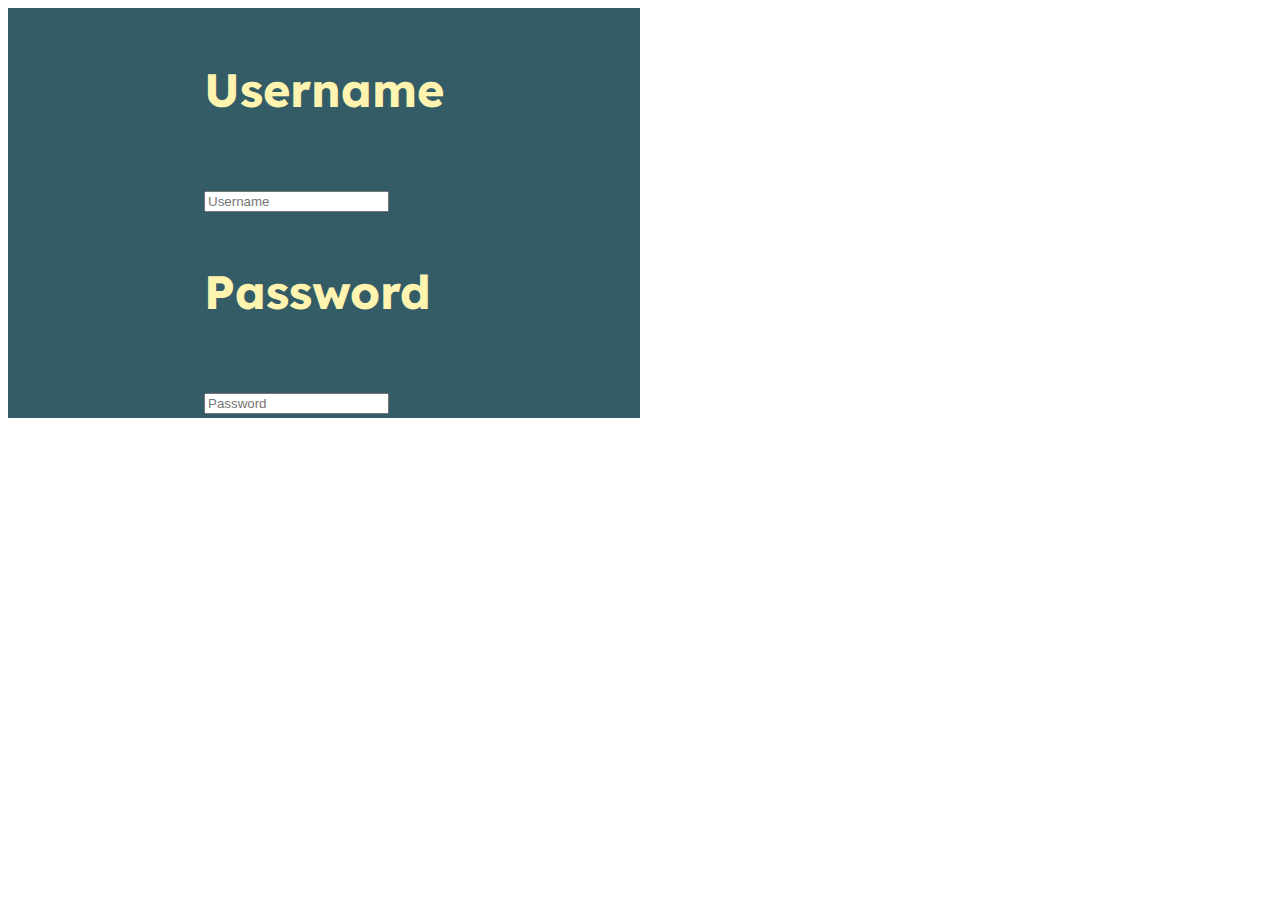
<file: animations.html>
<!doctype html>
<html>
  <head>
    <link rel="preconnect" href="https://fonts.googleapis.com" />
    <link rel="preconnect" href="https://fonts.gstatic.com" crossorigin />
    <link
      href="https://fonts.googleapis.com/css2?family=Lexend+Deca:wght@100..900&family=Oswald:wght@200..700&display=swap"
      rel="stylesheet"
    />

    <link rel="stylesheet" href="/root/css/animations.css" />
    <title>Jonathanzur animations</title>
  </head>
  <body>
    <div id="1"></div>
    <!--make the id a1 for it to work -->
    <div class="scrollingAnim">
      <div class="oddRow">
        <div class="item">Minecraft</div>
        <div class="item">Roblox</div>
        <div class="item">Fortnite</div>
        <div class="item">Minecraft</div>
        <!-- Duplicate items -->
        <div class="item">Roblox</div>
        <div class="item">Fortnite</div>
      </div>
    </div>
    <div class="login">
      <div class="loginInfo">
        <div class="username">
          <h3 class="loginHelp">Username</h3>
          <input class="input1" placeholder="Username" type="text" />
        </div>
        <div class="password">
          <h3 class="loginHelp">Password</h3>
          <input class="input1" placeholder="Password" type="text" />
        </div>
      </div>
    </div>
    <script src="/root/js/animations.js"></script>
  </body>
</html>
</file>
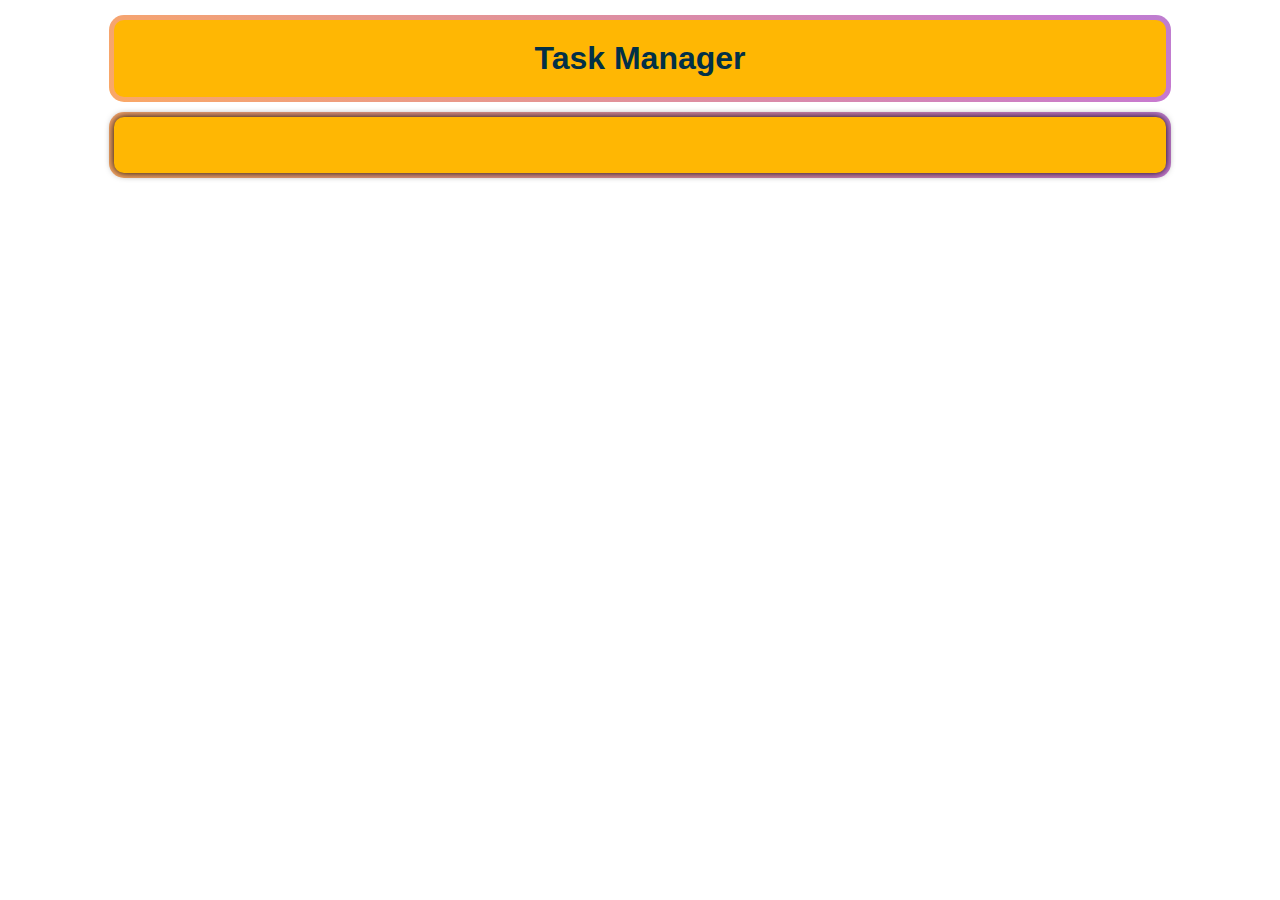
<file: taskManager.html>
<!DOCTYPE html>
<html>
  <head>
    <link rel="stylesheet" href="/root/mainStyle.css">
    <title>Jonathanzur - Task Manager</title>
  </head>
  <body>
      <h1 class="header">Task Manager</h1>
      <div class="main">
        <div>
          <ul id="list">
          </ul>
        </div>
      </div>
  </body>
</html>
</file>
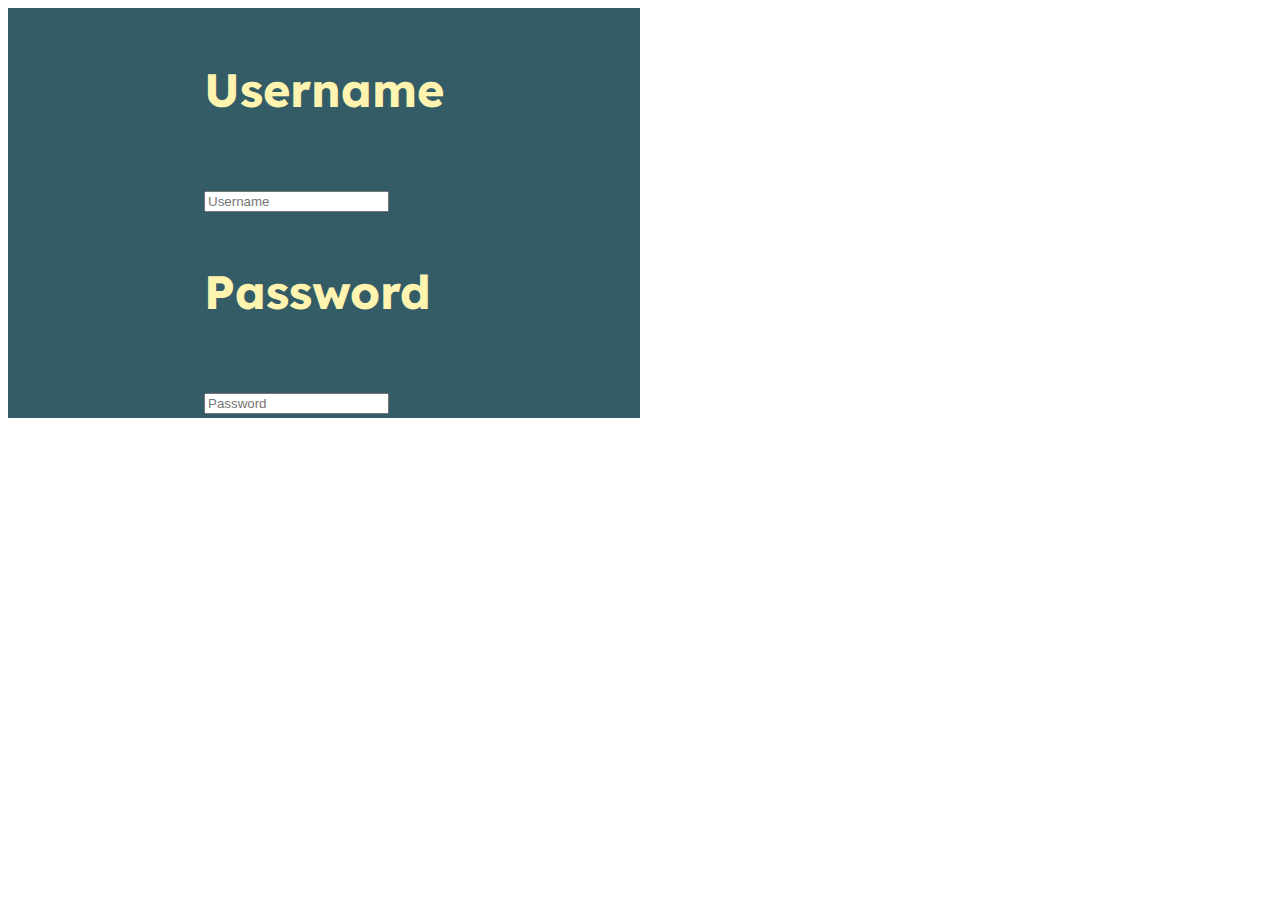
<file: animations/animations.html>
<!doctype html>
<html>
  <head>
    <link rel="preconnect" href="https://fonts.googleapis.com" />
    <link rel="preconnect" href="https://fonts.gstatic.com" crossorigin />
    <link
      href="https://fonts.googleapis.com/css2?family=Lexend+Deca:wght@100..900&family=Oswald:wght@200..700&display=swap"
      rel="stylesheet"
    />

    <link rel="stylesheet" href="animations.css" />
    <title>Jonathanzur animations</title>
  </head>
  <body>
    <div id="1"></div>
    <!--make the id a1 for it to work -->
    <div class="scrollingAnim">
      <div class="oddRow">
        <div class="item">Minecraft</div>
        <div class="item">Roblox</div>
        <div class="item">Fortnite</div>
        <div class="item">Minecraft</div>
        <!-- Duplicate items -->
        <div class="item">Roblox</div>
        <div class="item">Fortnite</div>
      </div>
    </div>
    <div class="login">
      <div class="loginInfo">
        <div class="username">
          <h3 class="loginHelp">Username</h3>
          <input class="input1" placeholder="Username" type="text" />
        </div>
        <div class="password">
          <h3 class="loginHelp">Password</h3>
          <input class="input1" placeholder="Password" type="text" />
        </div>
      </div>
    </div>
    <script src="animations.js"></script>
  </body>
</html>
</file>
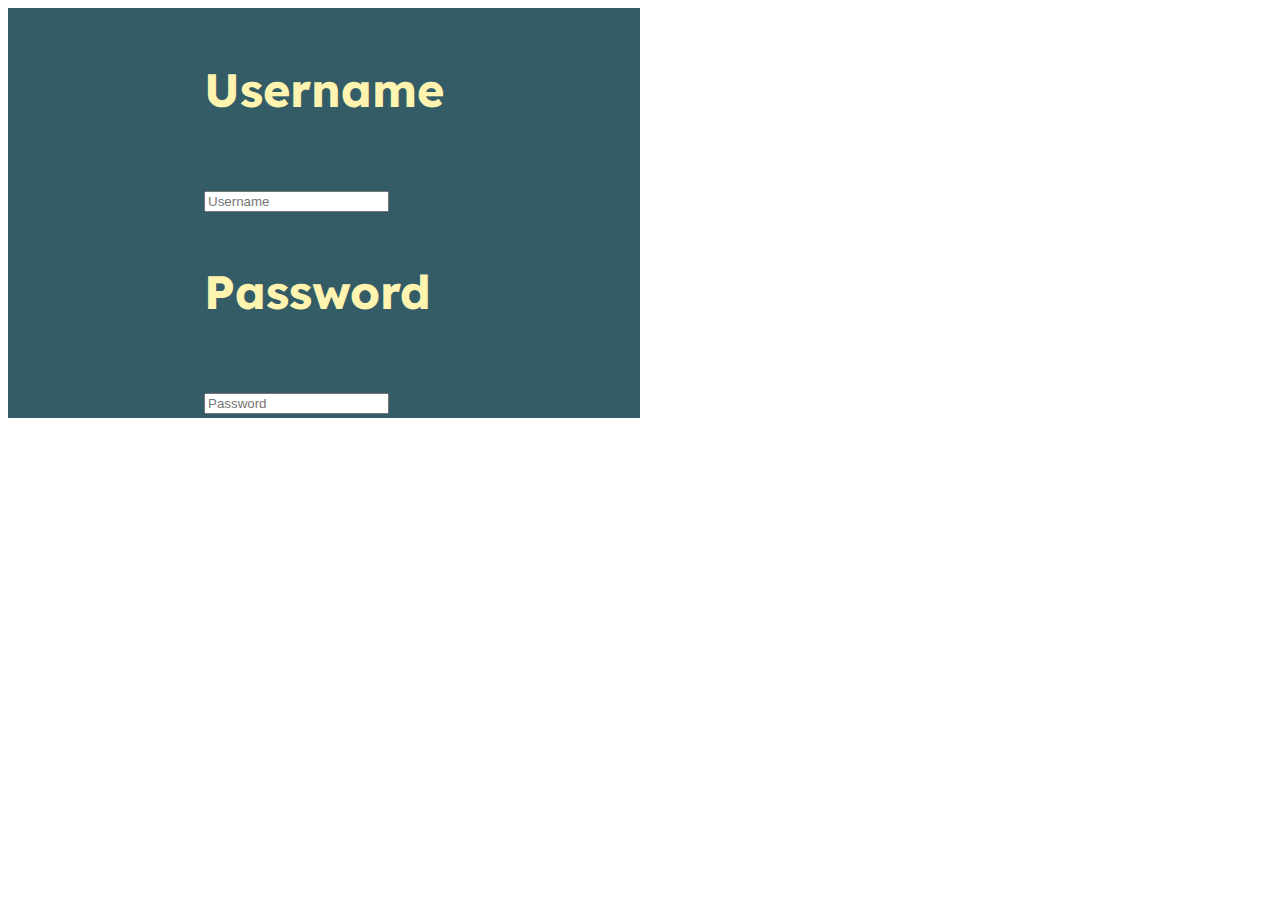
<file: root/animations/animations.html>
<!doctype html>
<html>
  <head>
    <link rel="preconnect" href="https://fonts.googleapis.com" />
    <link rel="preconnect" href="https://fonts.gstatic.com" crossorigin />
    <link
      href="https://fonts.googleapis.com/css2?family=Lexend+Deca:wght@100..900&family=Oswald:wght@200..700&display=swap"
      rel="stylesheet"
    />

    <link rel="stylesheet" href="/root/animations/animations.css" />
    <title>Jonathanzur animations</title>
  </head>
  <body>
    <div id="1"></div>
    <!--make the id a1 for it to work -->
    <div class="scrollingAnim">
      <div class="oddRow">
        <div class="item">Minecraft</div>
        <div class="item">Roblox</div>
        <div class="item">Fortnite</div>
        <div class="item">Minecraft</div>
        <!-- Duplicate items -->
        <div class="item">Roblox</div>
        <div class="item">Fortnite</div>
      </div>
    </div>
    <div class="login">
      <div class="loginInfo">
        <div class="username">
          <h3 class="loginHelp">Username</h3>
          <input class="input1" placeholder="Username" type="text" />
        </div>
        <div class="password">
          <h3 class="loginHelp">Password</h3>
          <input class="input1" placeholder="Password" type="text" />
        </div>
      </div>
    </div>
    <script src="/root/animations/animations.js"></script>
  </body>
</html>
</file>
<file: root/css/animations.css>
/* login */
.login{
    display: flex;
    font-size: 40px;
    flex-direction: column;
    background-color: #335C67;
    color: #FFF3B0;
    padding-top: 5px;
    align-items: center;
    justify-content: center;
    width: 50%;
    }
  
  
  
  
  
  
  
  
  
  
  
  
  
  
  
  
  
  
  
  
  
  
  
  
  
  
  
  
  
  
  
  
  
  
  
  
  
  
  
  
  
  
  body {
    font-family: "Lexend Deca", sans-serif;
  }
  .scrollingAnim {
    overflow: hidden; /* Hides anything that moves out of the container */
    white-space: nowrap; /* Prevents items from wrapping to the next line */
    position: relative;
    width: 100vw; /* Make sure it's the full width of the viewport */
  }
  
  .oddRow {
    display: flex;
    flex-direction: row;
    position: absolute;
    white-space: nowrap;
  }
  
  .item {
    padding: 2px 5px 2px 5px;
    margin: 3px;
    background-color: #1F487E;
    font-size: 30px;
    position: relative;
    border-radius: 5px;
    color: rgb(207, 207, 207);
  }
  
  #a1 {
    width: 100px;
    height: 100px;
    text-align: center;
    align-content: center;
    font-size: 100px;
    animation-name: anim1;
    animation-timing-function: linear;
    animation-duration: 4s;
    animation-iteration-count: infinite;
    position: relative;
    background-color: rgba(255, 255, 255, 0);
  }
  @keyframes anim1 {
    0% {
      background-color: red;
      left: 0px;
      top: 0px;
      transform: skewX(0deg);
    }
    25% {
      background-color: yellow;
      left: 100px;
      top: 0px;
      transform: skewX(10deg);
    }
    50% {
      background-color: blue;
      left: 100px;
      top: 100px;
      transform: skewX(0deg);
    }
    75% {
      background-color: aliceblue;
      left: 0px;
      top: 100px;
      transform: skewX(-10deg);
    }
    100% {
      background-color: red;
      left: 0px;
      top: 0px;
      transform: skewX(0deg);
    }
  }
</file>
<file: root/mainStyle.css>
:root {
    --sky-blue: #8ecae6ff;
    --blue-green: #219ebcff;
    --prussian-blue: #023047ff;
    --selective-yellow: #ffb703ff;
    --ut-orange: #fb8500ff;
  }
  
  body {
    font-family: Oswald, Helvetica, sans-serif;
    background-image: url("https://static.vecteezy.com/system/resources/previews/015/882/420/non_2x/modern-minimalist-dark-blue-premium-abstract-background-with-luxury-geometric-dark-shape-exclusive-wallpaper-design-for-website-poster-brochure-presentation-free-vector.jpg");
    background-position: top;
    background-attachment: fixed;
    background-size: cover;
  }
  h1 {
    text-align: center;
    color: var(--prussian-blue);
    background-color: var(--selective-yellow);
    width: 80%;
    margin: 20px auto 0px auto;
    padding: 20px;
    border-radius: 10px;
    box-shadow: 0px 0px 0px black;
    position: relative;
  }
  h1::after {
    content: "";
    position: absolute;
    top: -5px;
    left: -5px;
    right: -5px;
    bottom: -5px;
    border-radius: 15px;
    background: linear-gradient(45deg, #FEAC5E, #C779D0, #4BC0C8);
    background-size: 200% 200%;
    z-index: -1;
    box-sizing: border-box;
    animation-name: gradient;
    animation-duration: 3s;
    animation-iteration-count: infinite;
    animation-timing-function: linear;
  }
  @keyframes gradient {
    0% {
      background-position: 0% 50%;
    }
    50% {
      background-position: 100% 50%;
    }
    100% {
      background-position: 0% 50%;
    }
  }
  a {
    text-decoration: none;
    color: var(--prussian-blue);
    z-index: 110;
  }
  .main {
    display: flex;
    justify-content: center;
    align-items: center;
    background-color: var(--selective-yellow);
    width: 80%;
    margin: 20px auto 0px auto;
    padding: 20px;
    border-radius: 10px;
    box-shadow: 0px 0px 9px black;
    flex-direction: row;
    position: relative;
  }
  .main::after {
    content: "";
    position: absolute;
    top: -5px;
    left: -5px;
    right: -5px;
    bottom: -5px;
    border-radius: 15px;
    background: linear-gradient(45deg, #FEAC5E, #C779D0, #4BC0C8);
    background-size: 200% 200%;
    z-index: -1;
    box-sizing: border-box;
    animation-name: gradient;
    animation-duration: 3s;
    animation-iteration-count: infinite;
    animation-timing-function: linear;
  }
  .mainButton {
    position: relative;
    background-color: #08A4BD;
    padding: 20px;
    margin: 0 10px;
    border: 4px solid #01172F;
    border-radius: 20px;
    box-shadow: 0px 0px 5px rgba(0, 0, 0, 0.356);
    font-size: 40px;
    transition-duration: 0.3s;
    z-index: 1;
  }
  .mainButton:hover {
    transform: scale(1.1);
    box-shadow: 0px 0px 100px black;
  }
  .mainButton:active {
    background-color: #0899AF;
  }
  .mainButton::after {
    content: "";
    position: relative;
    top: 0;
    left: 0;
    background: linear-gradient(45deg, #FEAC5E, #C779D0, #4BC0C8);
    width: 100%;
    height: 100%;
    background-size: 200% 200%;
    border-radius: inherit;
    box-sizing: border-box;
    z-index: 10;
    animation-name: button;
    animation-duration: 1s;
    animation-timing-function: linear;
    animation-iteration-count: infinite;
    transition: opacity 0.3s;
    opacity: 1;
  }
  @keyframes button {
    0% {
      background-position: 0% 50%;
    }
    50% {
      background-position: 100% 50%;
    }
    100% {
      background-position: 0% 50%;
    }
  }
</file>
<file: animations/animations.css>
/* login */
.login{
    display: flex;
    font-size: 40px;
    flex-direction: column;
    background-color: #335C67;
    color: #FFF3B0;
    padding-top: 5px;
    align-items: center;
    justify-content: center;
    width: 50%;
    }
  
  
  
  
  
  
  
  
  
  
  
  
  
  
  
  
  
  
  
  
  
  
  
  
  
  
  
  
  
  
  
  
  
  
  
  
  
  
  
  
  
  
  body {
    font-family: "Lexend Deca", sans-serif;
  }
  .scrollingAnim {
    overflow: hidden; /* Hides anything that moves out of the container */
    white-space: nowrap; /* Prevents items from wrapping to the next line */
    position: relative;
    width: 100vw; /* Make sure it's the full width of the viewport */
  }
  
  .oddRow {
    display: flex;
    flex-direction: row;
    position: absolute;
    white-space: nowrap;
  }
  
  .item {
    padding: 2px 5px 2px 5px;
    margin: 3px;
    background-color: #1F487E;
    font-size: 30px;
    position: relative;
    border-radius: 5px;
    color: rgb(207, 207, 207);
  }
  
  #a1 {
    width: 100px;
    height: 100px;
    text-align: center;
    align-content: center;
    font-size: 100px;
    animation-name: anim1;
    animation-timing-function: linear;
    animation-duration: 4s;
    animation-iteration-count: infinite;
    position: relative;
    background-color: rgba(255, 255, 255, 0);
  }
  @keyframes anim1 {
    0% {
      background-color: red;
      left: 0px;
      top: 0px;
      transform: skewX(0deg);
    }
    25% {
      background-color: yellow;
      left: 100px;
      top: 0px;
      transform: skewX(10deg);
    }
    50% {
      background-color: blue;
      left: 100px;
      top: 100px;
      transform: skewX(0deg);
    }
    75% {
      background-color: aliceblue;
      left: 0px;
      top: 100px;
      transform: skewX(-10deg);
    }
    100% {
      background-color: red;
      left: 0px;
      top: 0px;
      transform: skewX(0deg);
    }
  }
</file>
<file: root/animations/animations.css>
/* login */
.login{
    display: flex;
    font-size: 40px;
    flex-direction: column;
    background-color: #335C67;
    color: #FFF3B0;
    padding-top: 5px;
    align-items: center;
    justify-content: center;
    width: 50%;
    }
  
  
  
  
  
  
  
  
  
  
  
  
  
  
  
  
  
  
  
  
  
  
  
  
  
  
  
  
  
  
  
  
  
  
  
  
  
  
  
  
  
  
  body {
    font-family: "Lexend Deca", sans-serif;
  }
  .scrollingAnim {
    overflow: hidden; /* Hides anything that moves out of the container */
    white-space: nowrap; /* Prevents items from wrapping to the next line */
    position: relative;
    width: 100vw; /* Make sure it's the full width of the viewport */
  }
  
  .oddRow {
    display: flex;
    flex-direction: row;
    position: absolute;
    white-space: nowrap;
  }
  
  .item {
    padding: 2px 5px 2px 5px;
    margin: 3px;
    background-color: #1F487E;
    font-size: 30px;
    position: relative;
    border-radius: 5px;
    color: rgb(207, 207, 207);
  }
  
  #a1 {
    width: 100px;
    height: 100px;
    text-align: center;
    align-content: center;
    font-size: 100px;
    animation-name: anim1;
    animation-timing-function: linear;
    animation-duration: 4s;
    animation-iteration-count: infinite;
    position: relative;
    background-color: rgba(255, 255, 255, 0);
  }
  @keyframes anim1 {
    0% {
      background-color: red;
      left: 0px;
      top: 0px;
      transform: skewX(0deg);
    }
    25% {
      background-color: yellow;
      left: 100px;
      top: 0px;
      transform: skewX(10deg);
    }
    50% {
      background-color: blue;
      left: 100px;
      top: 100px;
      transform: skewX(0deg);
    }
    75% {
      background-color: aliceblue;
      left: 0px;
      top: 100px;
      transform: skewX(-10deg);
    }
    100% {
      background-color: red;
      left: 0px;
      top: 0px;
      transform: skewX(0deg);
    }
  }
</file>
